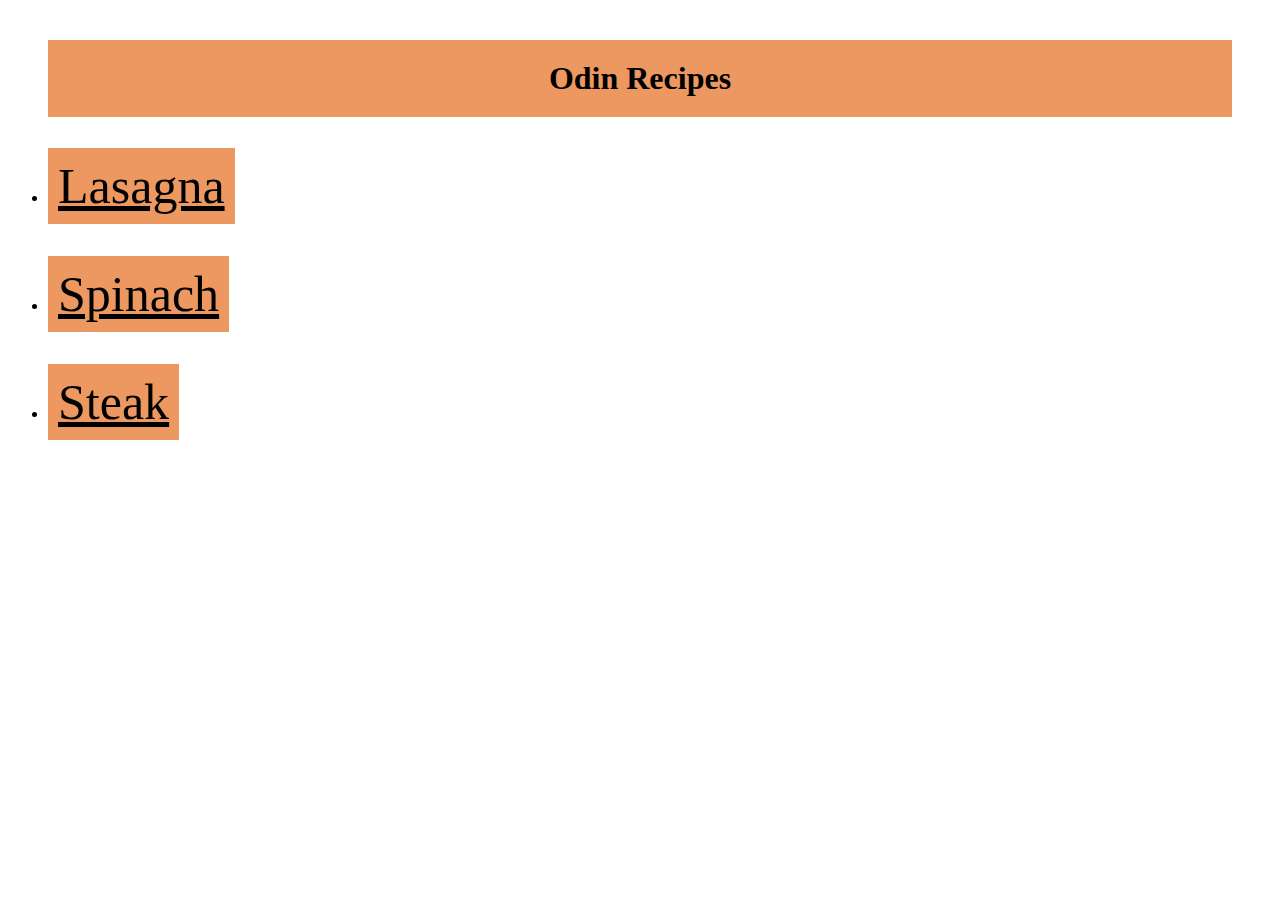
<file: index.html>
<!DOCTYPE html>
<html lang="en">
<head>
    <meta charset="UTF-8">
    <meta name="viewport" content="width=device-width, initial-scale=1.0">
    <title>Recipes</title>
    <link rel="Stylesheet" href="style.css">
</head>
<body>
    <h1>Odin Recipes</h1>
    <ul>

    <li><a href="recipes/lasagna.html">Lasagna</a></li>
    <p></p>
    <li><a href="recipes/spinach.html">Spinach</a></li>
    <p></p>
    <li><a href="recipes/steak.html">Steak</a></li>
    
    </ul>


</html>
</file>
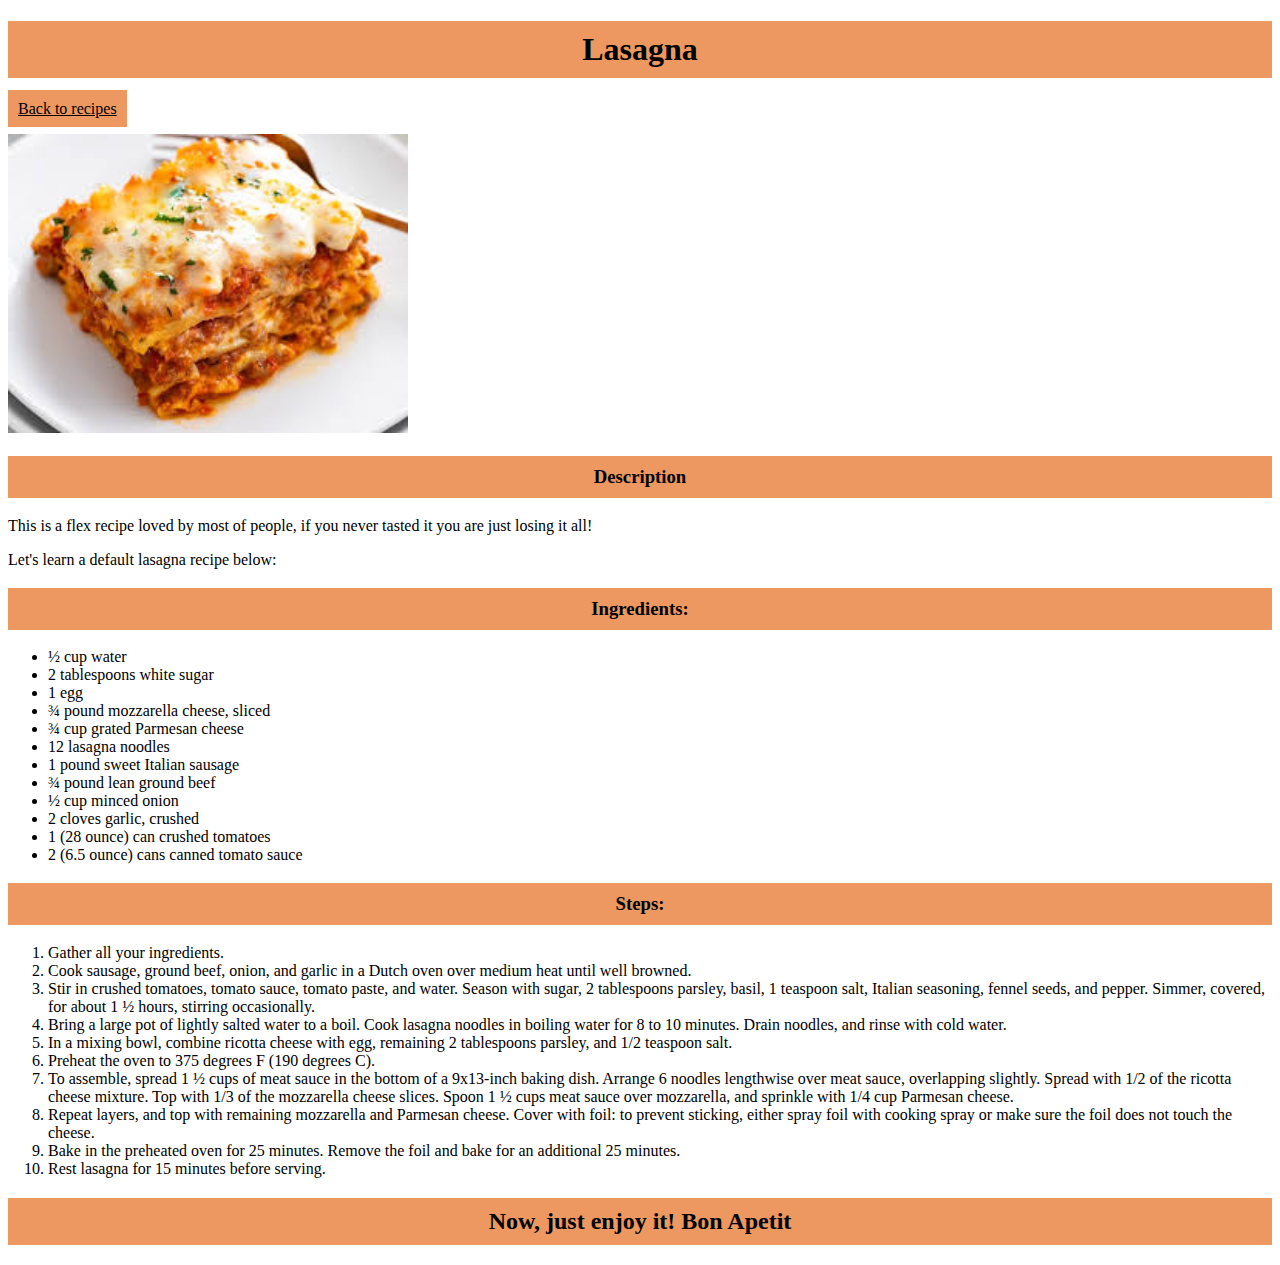
<file: recipes/lasagna.html>
<!DOCTYPE html>
<html lang="en">
    <head>
        <meta charset="UTF-8">
        <title>Lasagna</title>
        <link rel="Stylesheet" href="style.css">
    </head>
    <body>
        <p>
        <h1>Lasagna</h1>
        </p>
        <p><a href="../index.html">Back to recipes</a></p>
        <img src="../images/lasagna.jpeg" alt="Lasagna" height=auto width="400">
        <p>
            <h3>Description</h3>
        
        </p>
        <p>This is a flex recipe loved by most of people, if you never tasted it you are just losing it all!</p>
        <p>Let's learn a default lasagna recipe below:</p>
        <h3>Ingredients:</h3>
        <ul>
            <li>½ cup water</li>
            <li>2 tablespoons white sugar</li>
            <li>1 egg</li>
            <li>¾ pound mozzarella cheese, sliced</li>
            <li>¾ cup grated Parmesan cheese</li>
            <li>12 lasagna noodles</li>
            <li>1 pound sweet Italian sausage</li>
            <li>¾ pound lean ground beef</li>
            <li>½ cup minced onion</li>
            <li>2 cloves garlic, crushed</li>
            <li>1 (28 ounce) can crushed tomatoes</li>
            <li>2 (6.5 ounce) cans canned tomato sauce</li>
        </ul>
        <h3>Steps:</h3>
        <ol>
            <li>Gather all your ingredients.</li>
            <li>Cook sausage, ground beef, onion, and garlic in a Dutch oven over medium heat until well browned.</li>
            <li>Stir in crushed tomatoes, tomato sauce, tomato paste, and water. Season with sugar, 2 tablespoons parsley, basil, 1 teaspoon salt, Italian seasoning, fennel seeds, and pepper. Simmer, covered, for about 1 ½ hours, stirring occasionally.            </li>
            <li>Bring a large pot of lightly salted water to a boil. Cook lasagna noodles in boiling water for 8 to 10 minutes. Drain noodles, and rinse with cold water.</li>
            <li>In a mixing bowl, combine ricotta cheese with egg, remaining 2 tablespoons parsley, and 1/2 teaspoon salt.</li>
            <li>Preheat the oven to 375 degrees F (190 degrees C).</li>
            <li>To assemble, spread 1 ½ cups of meat sauce in the bottom of a 9x13-inch baking dish. Arrange 6 noodles lengthwise over meat sauce, overlapping slightly. Spread with 1/2 of the ricotta cheese mixture. Top with 1/3 of the mozzarella cheese slices. Spoon 1 ½ cups meat sauce over mozzarella, and sprinkle with 1/4 cup Parmesan cheese.</li>
            <li>Repeat layers, and top with remaining mozzarella and Parmesan cheese. Cover with foil: to prevent sticking, either spray foil with cooking spray or make sure the foil does not touch the cheese.</li>
            <li>Bake in the preheated oven for 25 minutes. Remove the foil and bake for an additional 25 minutes.</li>
            <li>Rest lasagna for 15 minutes before serving.</li>
        </ol>
        <h2>Now, just enjoy it! Bon Apetit</h2>
    






    </body>
</html>
</file>
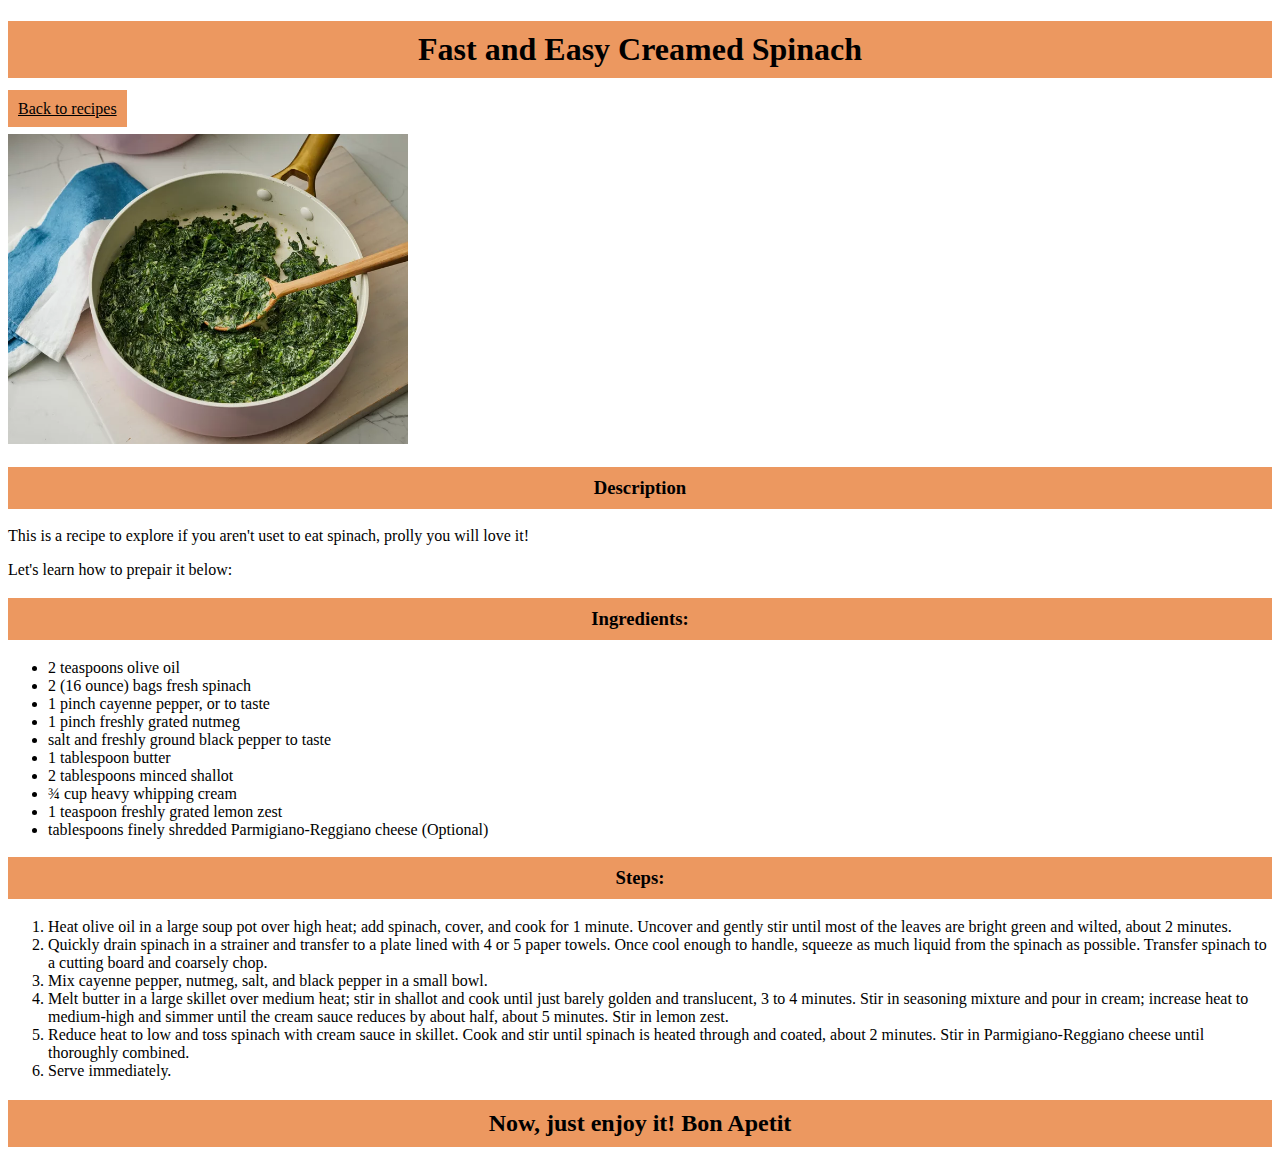
<file: recipes/spinach.html>
<!DOCTYPE html>
<html lang="en">
    <head>
        <meta charset="UTF-8">
        <title>Spinach</title>
        <link rel="Stylesheet" href="style.css">
    </head>
    <body>
        <p>
        <h1>Fast and Easy Creamed Spinach</h1>
        </p>
        <p><a href="../index.html">Back to recipes</a></p>
        <img src="../images/spinach.jpeg" alt="Spinach" height="310" width="400">
        <p>
            <h3>Description</h3>
        
        </p>
        <p>This is a recipe to explore if you aren't uset to eat spinach, prolly you will love it!</p>
        <p>Let's learn how to prepair it below:</p>
        <h3>Ingredients:</h3>
        <ul>
            <li>2 teaspoons olive oil</li>
            <li>2 (16 ounce) bags fresh spinach</li>
            <li>1 pinch cayenne pepper, or to taste</li>
            <li>1 pinch freshly grated nutmeg</li>
            <li>salt and freshly ground black pepper to taste</li>
            <li>1 tablespoon butter</li>
            <li>2 tablespoons minced shallot</li>
            <li>¾ cup heavy whipping cream</li>
            <li>1 teaspoon freshly grated lemon zest</li>
            <li> tablespoons finely shredded Parmigiano-Reggiano cheese (Optional)</li>
        </ul>
        <h3>Steps:</h3>
        <ol>
            <li>Heat olive oil in a large soup pot over high heat; add spinach, cover, and cook for 1 minute. Uncover and gently stir until most of the leaves are bright green and wilted, about 2 minutes.</li>
            <li>Quickly drain spinach in a strainer and transfer to a plate lined with 4 or 5 paper towels. Once cool enough to handle, squeeze as much liquid from the spinach as possible. Transfer spinach to a cutting board and coarsely chop.</li>
            <li>Mix cayenne pepper, nutmeg, salt, and black pepper in a small bowl.</li>
            <li>Melt butter in a large skillet over medium heat; stir in shallot and cook until just barely golden and translucent, 3 to 4 minutes. Stir in seasoning mixture and pour in cream; increase heat to medium-high and simmer until the cream sauce reduces by about half, about 5 minutes. Stir in lemon zest.</li>
            <li>Reduce heat to low and toss spinach with cream sauce in skillet. Cook and stir until spinach is heated through and coated, about 2 minutes. Stir in Parmigiano-Reggiano cheese until thoroughly combined.</li>
            <li>Serve immediately.</li>
        </ol>
        <h2>Now, just enjoy it! Bon Apetit</h2>

    </body>
</html>
</file>
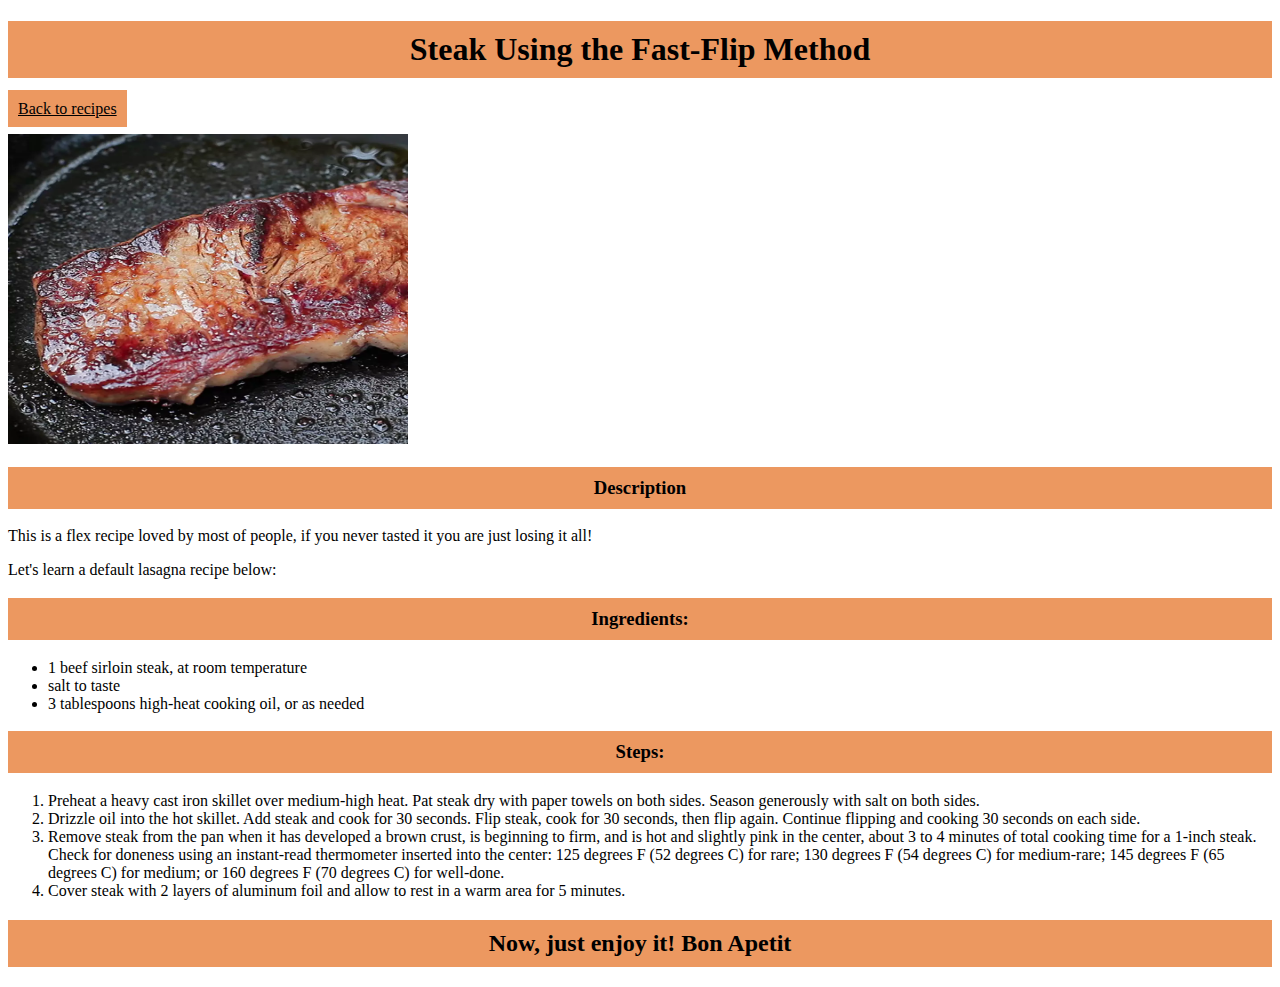
<file: recipes/steak.html>
<!DOCTYPE html>
<html lang="en">
    <head>
        <meta charset="UTF-8">
        <title>Spinach</title>
        <link rel="Stylesheet" href="style.css">
    </head>
    <body>
        <p>
        <h1>Steak Using the Fast-Flip Method</h1>
        </p>
        <p><a href="../index.html">Back to recipes</a></p>
        <img src="../images/steak.jpeg" alt="Steak" height="310" width="400">
        <p>
            <h3>Description</h3>
        
        </p>
        <p>This is a flex recipe loved by most of people, if you never tasted it you are just losing it all!</p>
        <p>Let's learn a default lasagna recipe below:</p>
        <h3>Ingredients:</h3>
        <ul>
            <li>1 beef sirloin steak, at room temperature</li>
            <li>salt to taste</li>
            <li>3 tablespoons high-heat cooking oil, or as needed</li>
        </ul>
        <h3>Steps:</h3>
        <ol>
            <li>Preheat a heavy cast iron skillet over medium-high heat. Pat steak dry with paper towels on both sides. Season generously with salt on both sides.</li>
            <li>Drizzle oil into the hot skillet. Add steak and cook for 30 seconds. Flip steak, cook for 30 seconds, then flip again. Continue flipping and cooking 30 seconds on each side.</li>
            <li>Remove steak from the pan when it has developed a brown crust, is beginning to firm, and is hot and slightly pink in the center, about 3 to 4 minutes of total cooking time for a 1-inch steak. Check for doneness using an instant-read thermometer inserted into the center: 125 degrees F (52 degrees C) for rare; 130 degrees F (54 degrees C) for medium-rare; 145 degrees F (65 degrees C) for medium; or 160 degrees F (70 degrees C) for well-done.</li>
            <li>Cover steak with 2 layers of aluminum foil and allow to rest in a warm area for 5 minutes.</li>
        </ol>
        <h2>Now, just enjoy it! Bon Apetit</h2>
    
    </body>
</html>
</file>
<file: style.css>
h1{
    color: rgb(0, 0, 0);
    background-color: rgb(236, 152, 96);
    text-align: center;
    padding: 20px;
    margin: 40px;
   }
   *{
    background-color: white
   }
a{
    font-size: 50px;
    color: rgb(0, 0, 0);
    background-color: rgb(236, 152, 96);
    padding: 10px;

}
p{
margin: 50px;
}
</file>
<file: recipes/style.css>
h1,
h3,
h2{
    color: rgb(0, 0, 0);
    background-color: rgb(236, 152, 96);
    padding: 10px;
    text-align: center;
}
*{
    background-color: white;
}
a{
    color: rgb(0, 0, 0);
    background-color: rgb(236, 152, 96);
    padding: 10px;
}
</file>
